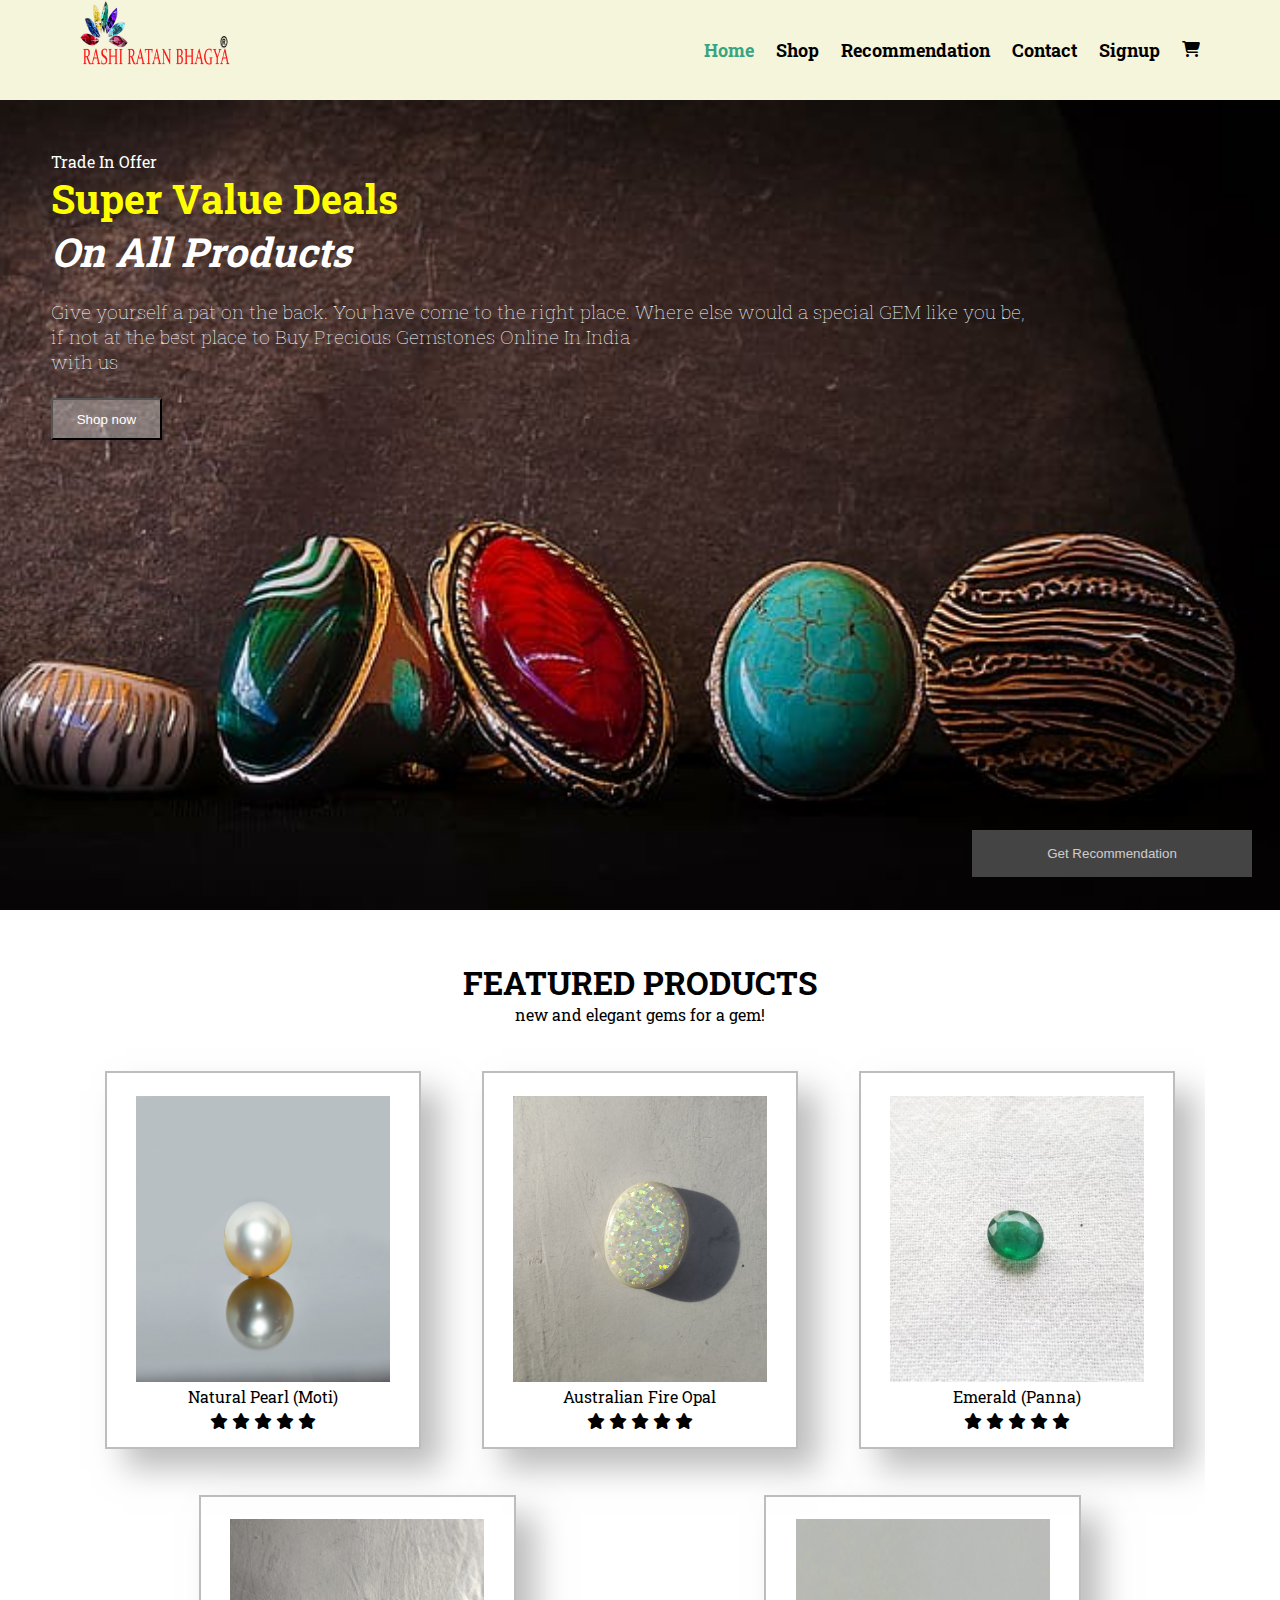
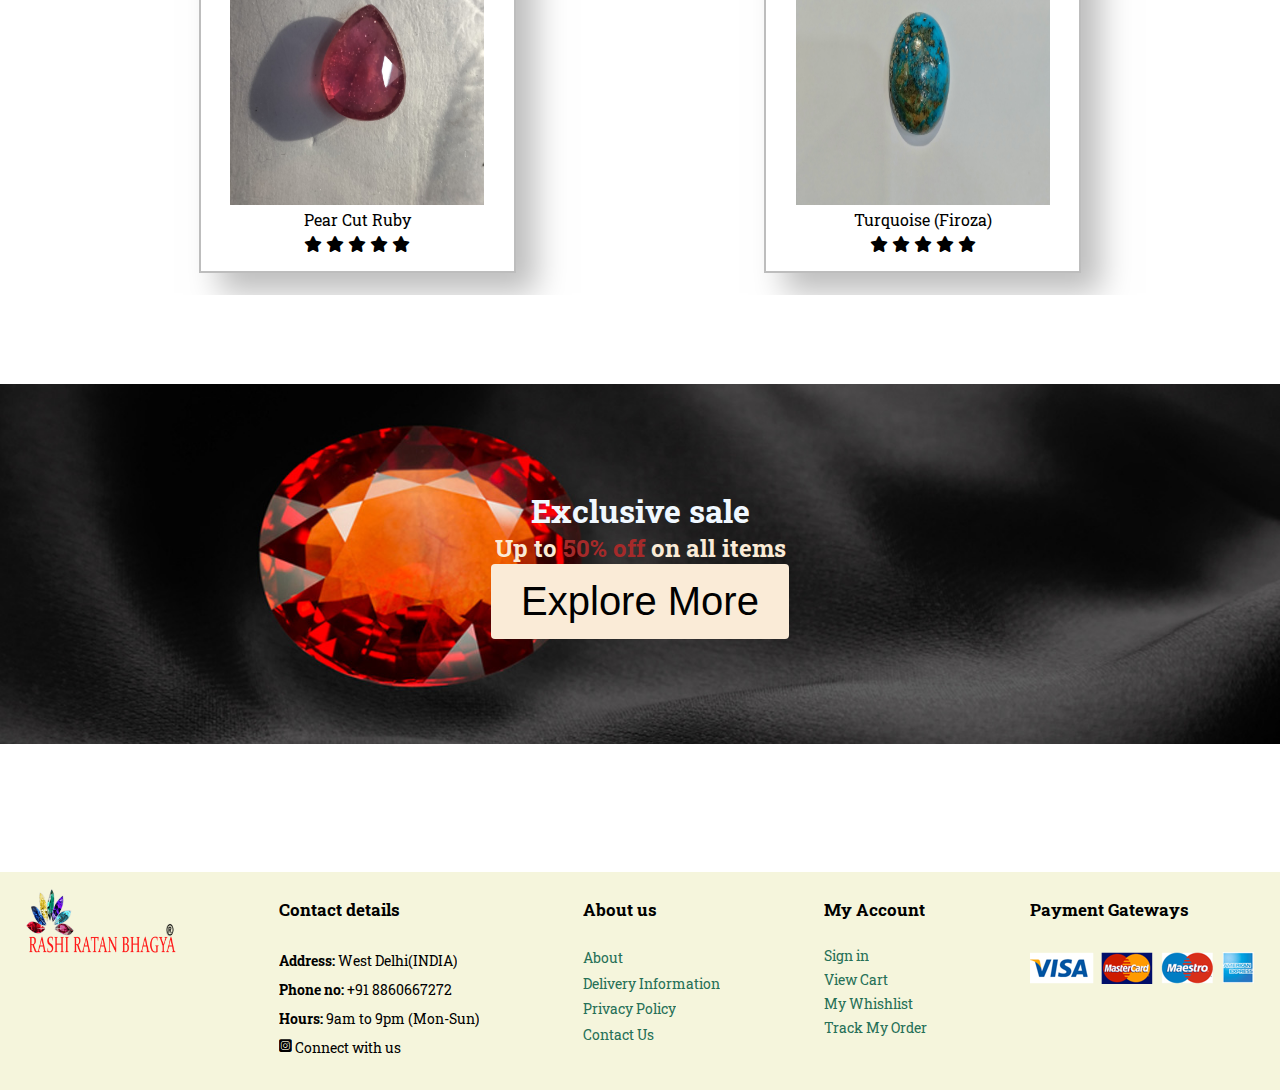
<file: index.html>
<!DOCTYPE html>
<html lang="en">

<head>
    <meta charset="UTF-8">
    <meta name="viewport" content="width=device-width, initial-scale=1.0">
    <title>Home</title>
    <link rel="stylesheet" href="style.css">
    <link href='https://fonts.googleapis.com/css?family=Roboto Slab' rel='stylesheet' />
    <link rel="stylesheet" href="https://cdnjs.cloudflare.com/ajax/libs/font-awesome/6.5.1/css/all.min.css">

</head>

<body>
    <section class="header">
        <nav id="navbar">
            <img class="logo" src="img/logo.png" alt="" width="150" height="100">

            <div class="navlinks">
                <li class="links"> <a class="active" href="index.html">Home</a> </li>
                <li class="links"> <a href="shop.html">Shop</a> </li>
                <li class="links"> <a href="rec.html">Recommendation</a> </li>
                <li class="links"> <a href="contact.html">Contact</a> </li>
                <li class="links"> <a href="sign.html">Signup</a> </li>
                <li class="links"> <i class="fa-solid fa-cart-shopping iconcart" onclick="showcart()"></i> </li>
            </div>
        </nav>
    </section>

    <section class="hero">
        <div class="herocontent">
            <p>Trade In Offer</p>
            <h1 style="color:yellow; font-size: 2.5em;">Super Value Deals <br> <em style="color:white;">On All Products
                </em> </h1> <br>
            <h3 style="color: aliceblue; font-style:normal; font-weight: lighter;"> Give yourself a pat on the back. You
                have come to the right place. Where else would a special GEM like you
                be,<br> if not at the best place to Buy Precious Gemstones Online In India <br> with us </h3>
            <button> <a href="shop.html"> Shop now </a> </button>
        </div>
    </section>

    <!-- Featured products -->
    <section class="featured">
        <h1>FEATURED PRODUCTS</h1>
        <p>new and elegant gems for a gem!</p>
        <div class="pro-container">

            <div class="product" onclick="showshop();">
                <img src="img/Motiimg.png" alt="">
                <p>Natural Pearl (Moti)</p>
                <div class="star">
                    <i class="fa-solid fa-star"></i>
                    <i class="fa-solid fa-star"></i>
                    <i class="fa-solid fa-star"></i>
                    <i class="fa-solid fa-star"></i>
                    <i class="fa-solid fa-star"></i>
                </div>
            </div>


            <div class="product" onclick="showshop();">
                <img src="img/FireOpal.jpg" alt="">

                <p>Australian Fire Opal</p>
                <div class="star">
                    <i class="fa-solid fa-star"></i>
                    <i class="fa-solid fa-star"></i>
                    <i class="fa-solid fa-star"></i>
                    <i class="fa-solid fa-star"></i>
                    <i class="fa-solid fa-star"></i>
                </div>
            </div>

            <div class="product" onclick="showshop();">
                <img src="img/pannaimg.png" alt="">

                <p> Emerald (Panna)</p>
                <div class="star">
                    <i class="fa-solid fa-star"></i>
                    <i class="fa-solid fa-star"></i>
                    <i class="fa-solid fa-star"></i>
                    <i class="fa-solid fa-star"></i>
                    <i class="fa-solid fa-star"></i>
                </div>
            </div>

            <div class="product" onclick="showshop();">
                <img src="img/Ruby10.20.jpg" alt="">

                <p> Pear Cut Ruby</p>
                <div class="star">
                    <i class="fa-solid fa-star"></i>
                    <i class="fa-solid fa-star"></i>
                    <i class="fa-solid fa-star"></i>
                    <i class="fa-solid fa-star"></i>
                    <i class="fa-solid fa-star"></i>
                </div>
            </div>

            <div class="product" onclick="showshop();">
                <img src="img/turquiose.jpg" alt="">

                <p>Turquoise (Firoza)</p>
                <div class="star">
                    <i class="fa-solid fa-star"></i>
                    <i class="fa-solid fa-star"></i>
                    <i class="fa-solid fa-star"></i>
                    <i class="fa-solid fa-star"></i>
                    <i class="fa-solid fa-star"></i>
                </div>
            </div>
        </div>
    </section>


    <section id="banner" class="section-m1">
        <h1 style="font: size 5px;">Exclusive sale</h1>
        <h2>Up to <span>50% off</span> on all items</h2>
        <button class="normal" onclick="explore()">Explore More</button>
    </section>

    <!-- Suggestion dialog box -->

    <button class="open-button" onclick="openForm()">Get Recommendation</button>

    <div class="form-popup" id="myForm">
        <form action="" class="form-container">

            <div class="input-fields">
                <input type="text" name="name" id="name" placeholder="Enter your full name" required>
                <input type="text" name="month" id="month" placeholder="Enter your birth month" required>
                <input type="number" name="age" id="age" placeholder="Enter your age" required>
                <input type="text" placeholder="Enter your zodiac sign" name="zodiac" id="zodiac" required>
            </div>

            <div class="btn-field">
                <button type="button" class="btn" id="calcbtn" onclick="predictByMonth(); predictByZodiac();">Calculate
                    My Gemstone</button>
                <button type="button" class="btn cancel" onclick="closeForm()">Close</button>
            </div>


        </form>
    </div>

    <div class="prediction-banner" id="prediction">
        <p> Your recommended gemstones are : <i id="gems"></i> </p> <br>
        <p>Thank You, Have a nice day!!! </p>
        <div class="dialogbtn">
            <button type="button" class="continuebtn" onclick="locate()">Continue Shopping</button>
            <button type="button" class="closebtn" onclick="closedialog()">Close</button>
        </div>
    </div>


    <footer class="section-p1">
        <div class="col">
            <img class="logo" src="img/logo.png" alt="" width="150" height="100">
        </div>
        <div class="col" id="footercontact">
            <h3>Contact details</h3>
            <a style="color:black;"><strong>Address: </strong> West Delhi(INDIA)</a>
            <a style="color:black;"><strong>Phone no: </strong>+91 8860667272</a>
            <a style="color:black;"><strong>Hours: </strong>9am to 9pm (Mon-Sun)</a>
            <a  style="color:black;" href="https://www.instagram.com/j_k_rashi_ratan/?igshid=NmQ5Y2ExZGE1MQ%3D%3D" target="blank"> <i class="fa-brands fa-square-instagram"></i> Connect with us </a>

        </div>

        <div class="col">
            <h3>About us</h3>
            <a href="#">About </a>
            <a href="#">Delivery Information</a>
            <a href="#">Privacy Policy</a>
            <a href="contact.html">Contact Us</a>

        </div>
        <div class="col">
            <h3>My Account</h3>
            <a href="sign.html">Sign in </a>
            <a href="#">View Cart</a>
            <a href="#">My Whishlist</a>
            <a href="#">Track My Order</a>


        </div>
        <div class="col">
            <h3 style="margin-bottom:5%;">Payment Gateways</h3>
            <img src="img/pay/pay.png" alt="">

        </div>
    </footer>
    <script src="script.js"></script>
</body>

</html>
</file>
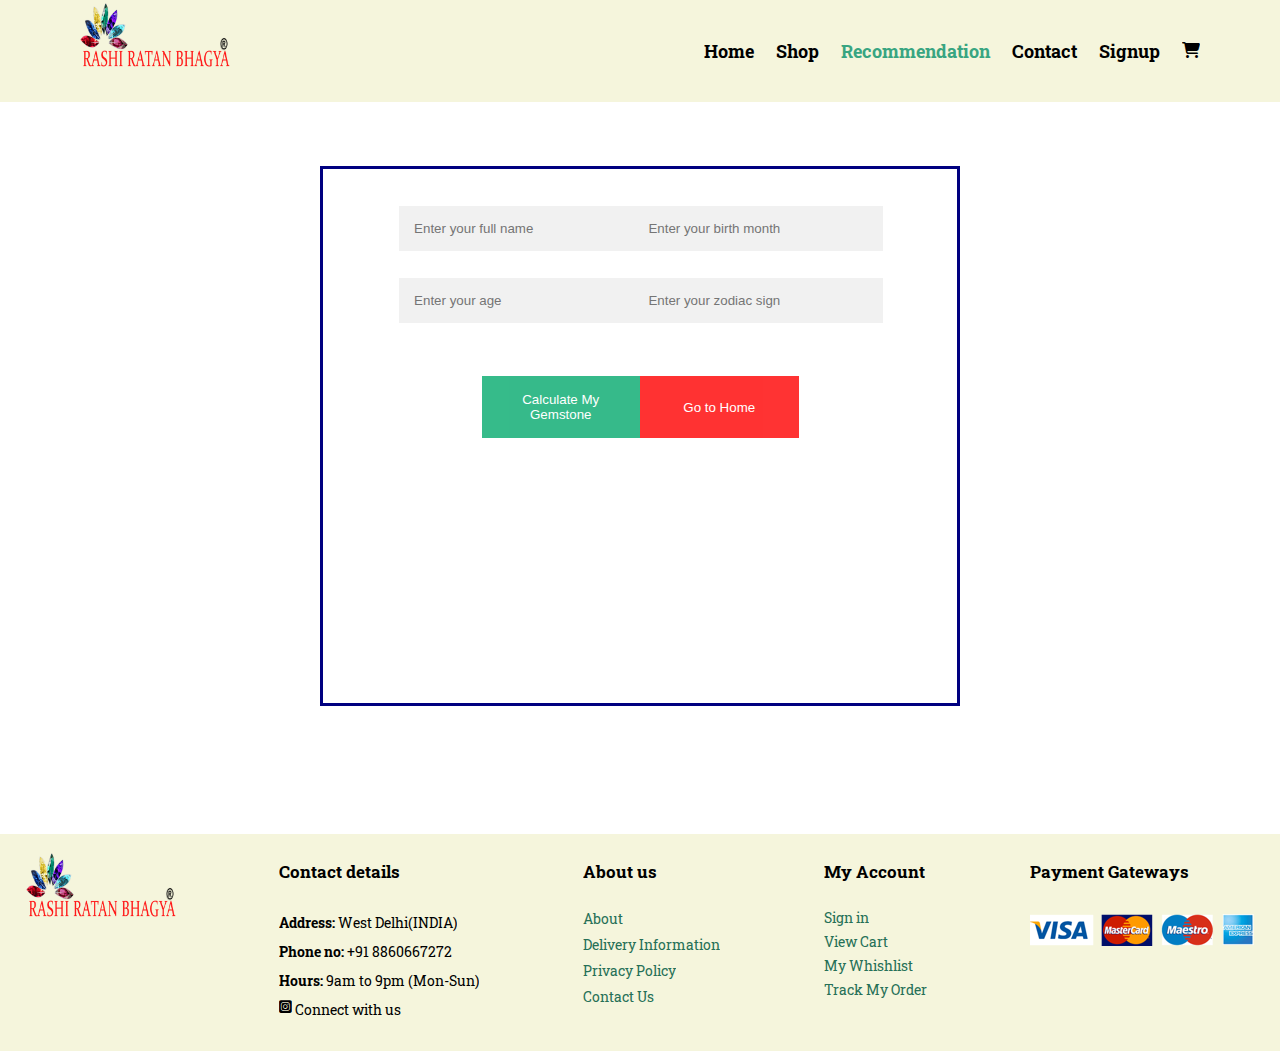
<file: rec.html>
<!DOCTYPE html>
<html lang="en">

<head>
    <meta charset="UTF-8">
    <meta name="viewport" content="width=device-width, initial-scale=1.0">
    <title>Get Recommendation</title>
    <link rel="stylesheet" href="rec.css">
    <link href='https://fonts.googleapis.com/css?family=Roboto Slab' rel='stylesheet' />
    <link rel="stylesheet" href="https://cdnjs.cloudflare.com/ajax/libs/font-awesome/6.5.1/css/all.min.css">


</head>

<body>
    <section class="header">
        <nav id="navbar">
            <img class="logo" src="img/logo.png" alt="" width="150" height="100">

            <div class="navlinks">
                <li class="links"> <a href="index.html">Home</a> </li>
                <li class="links"> <a href="shop.html">Shop</a> </li>
                <li class="links"> <a class="active" href="rec.html">Recommendation</a> </li>
                <li class="links"> <a href="contact.html">Contact</a> </li>
                <li class="links"> <a href="sign.html">Signup</a> </li>
                <li class="links"> <i class="fa-solid fa-cart-shopping iconcart" onclick="showcart()"></i> </li>

            </div>
        </nav>
    </section>


    <!-- Suggestion dialog box -->
    <div class="dialogcontainer">
        <div class="form-popup" id="myForm">
            <form action="" class="form-container">

                <div class="input-fields">
                    <input type="text" name="name" id="name" placeholder="Enter your full name" required>
                    <input type="text" name="month" id="month" placeholder="Enter your birth month" required>
                    <input type="number" name="age" id="age" placeholder="Enter your age" required>
                    <input type="text" placeholder="Enter your zodiac sign" name="zodiac" id="zodiac" required>
                </div>

                <div class="btn-field">
                    <button type="button" class="btn" id="calcbtn"
                        onclick="predictByMonth(); predictByZodiac();">Calculate
                        My Gemstone</button>
                    <button type="button" class="btn cancel" onclick="locate()">Go to Home</button>
                </div>


            </form>
        </div>
    </div>

    <div class="prediction-banner" id="prediction">
        <p> Your recommended gemstones are : <i id="gems"></i> </p> <br>
        <p>Thank You, Have a nice day!!! </p>
        <div class="dialogbtn">
            <button type="button" class="continuebtn" onclick="locate()">Continue Shopping</button>
            <button type="button" class="closebtn" onclick="closedialog()">Close</button>
        </div>
    </div>


    <footer class="section-p1">
        <div class="col">
            <img class="logo" src="img/logo.png" alt="" width="150" height="100">
        </div>
        <div class="col" id="footercontact">
            <h3>Contact details</h3>
            <a style="color:black;"><strong>Address: </strong> West Delhi(INDIA)</a>
            <a style="color:black;"><strong>Phone no: </strong>+91 8860667272</a>
            <a style="color:black;"><strong>Hours: </strong>9am to 9pm (Mon-Sun)</a>
            <a  style="color:black;" href="https://www.instagram.com/j_k_rashi_ratan/?igshid=NmQ5Y2ExZGE1MQ%3D%3D" target="blank"> <i class="fa-brands fa-square-instagram"></i> Connect with us </a>

        </div>

        <div class="col">
            <h3>About us</h3>
            <a href="#">About </a>
            <a href="#">Delivery Information</a>
            <a href="#">Privacy Policy</a>
            <a href="contact.html">Contact Us</a>

        </div>
        <div class="col">
            <h3>My Account</h3>
            <a href="sign.html">Sign in </a>
            <a href="#">View Cart</a>
            <a href="#">My Whishlist</a>
            <a href="#">Track My Order</a>


        </div>
        <div class="col">
            <h3 style="margin-bottom:5%;">Payment Gateways</h3>
            <img src="img/pay/pay.png" alt="">

        </div>


    </footer>

    <script src="script.js"></script>
</body>

</html>
</file>
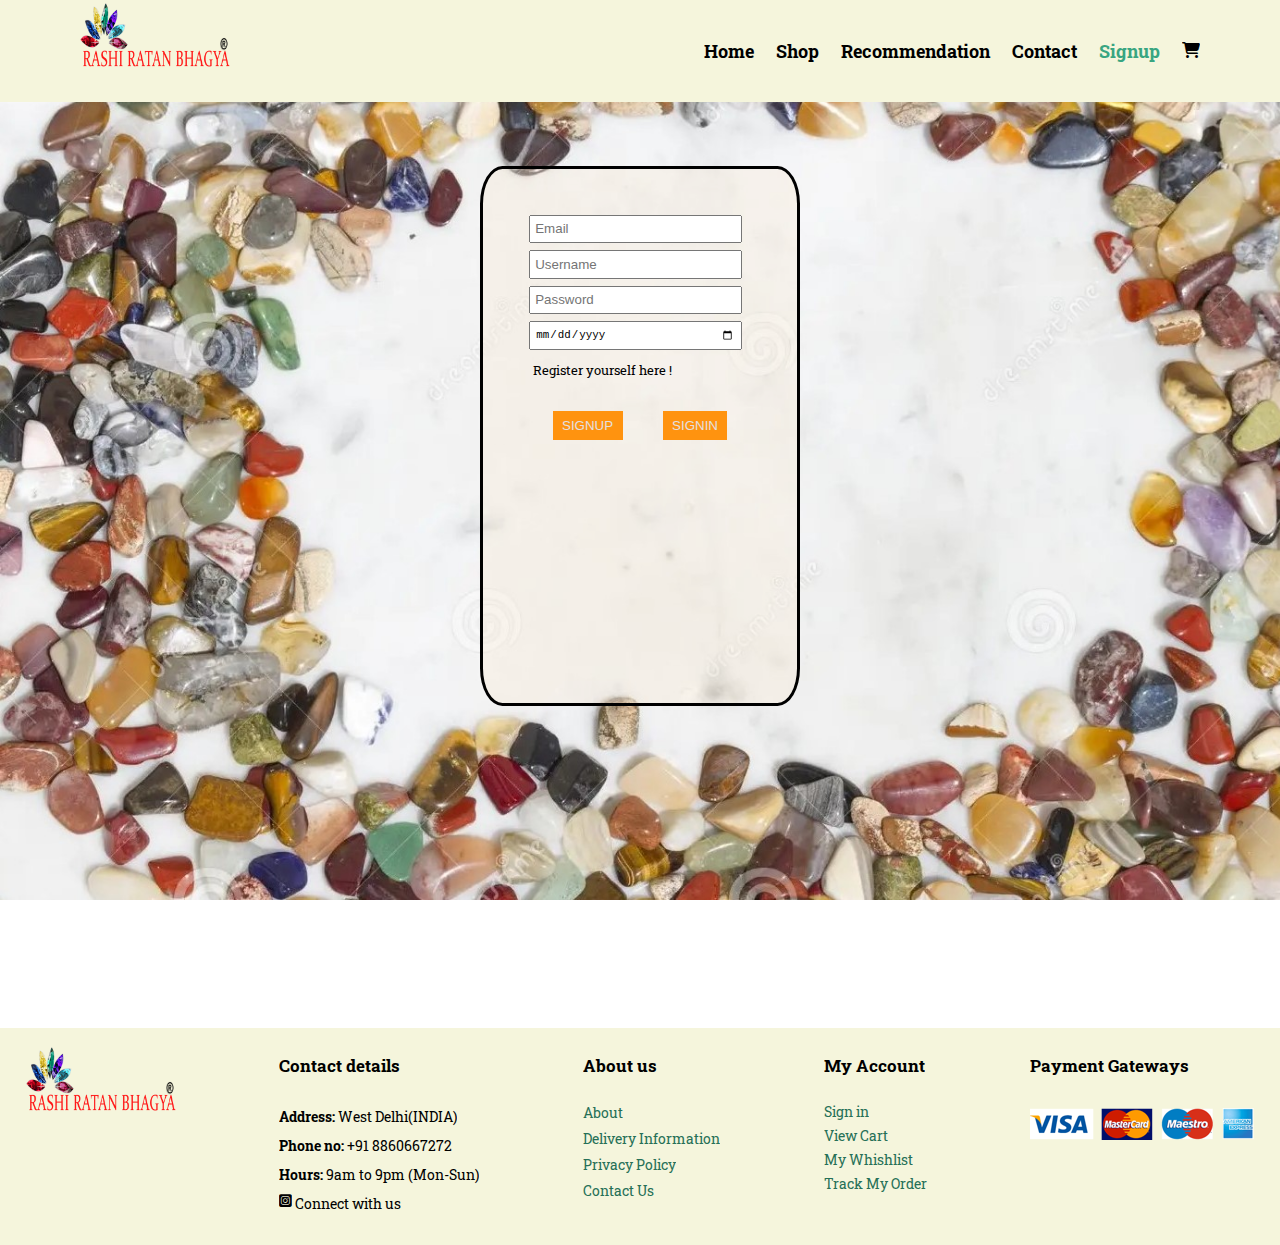
<file: sign.html>
<!DOCTYPE html>
<html lang="en">

<head>
    <meta charset="UTF-8">
    <meta name="viewport" content="width=device-width, initial-scale=1.0">
    <title>Registration/Sign in</title>
    <link rel="stylesheet" href="sign.css">
    <link href='https://fonts.googleapis.com/css?family=Roboto Slab' rel='stylesheet' />
    <link rel="stylesheet" href="https://cdnjs.cloudflare.com/ajax/libs/font-awesome/6.5.1/css/all.min.css">


</head>

<body>
    <div class="maincontainer">
        <section class="header">
            <nav id="navbar">

                <img class="logo" src="img/logo.png" alt="" width="150" height="100">

                <div class="navlinks">
                    <li class="links"> <a href="index.html">Home</a> </li>
                    <li class="links"> <a href="shop.html">Shop</a> </li>
                    <li class="links"> <a href="rec.html">Recommendation</a> </li>
                    <li class="links"> <a href="contact.html">Contact</a> </li>
                    <li class="links"> <a class="active" href="sign.html">Signup</a> </li>
                    <li class="links"> <i class="fa-solid fa-cart-shopping iconcart" onclick="showcart()"></i> </li>
                </div>
            </nav>
        </section>

        <section class="container">
            <div class="formcontainer">
                <input type="email" name="email" id="email" placeholder="Email" required>
                <input type="text" name="username" id="username" placeholder="Username" required>
                <input type="password" name="password" id="password" placeholder="Password" required>
                <input type="date" name="dob" id="dob" placeholder="Date-Of-Birth">
                <p id="para-alert" style=font-size:small;"> Register yourself here !</p>

                <div class="btn-field">
                    <button id="signup" onclick="signup()">SIGNUP</button>
                    <button id="signin" onclick="signin()">SIGNIN</button>
                </div>
            </div>
        </section>

    </div>

    <footer class="section-p1">
        <div class="col">
            <img class="logo" src="img/logo.png" alt="" width="150" height="100">
        </div>
        <div class="col" id="footercontact">
            <h3>Contact details</h3>
            <a style="color:black;"><strong>Address: </strong> West Delhi(INDIA)</a>
            <a style="color:black;"><strong>Phone no: </strong>+91 8860667272</a>
            <a style="color:black;"><strong>Hours: </strong>9am to 9pm (Mon-Sun)</a>
            <a  style="color:black;" href="https://www.instagram.com/j_k_rashi_ratan/?igshid=NmQ5Y2ExZGE1MQ%3D%3D" target="blank"> <i class="fa-brands fa-square-instagram"></i> Connect with us </a>

        </div>

        <div class="col">
            <h3>About us</h3>
            <a href="#">About </a>
            <a href="#">Delivery Information</a>
            <a href="#">Privacy Policy</a>
            <a href="contact.html">Contact Us</a>

        </div>
        <div class="col">
            <h3>My Account</h3>
            <a href="sign.html">Sign in </a>
            <a href="#">View Cart</a>
            <a href="#">My Whishlist</a>
            <a href="#">Track My Order</a>


        </div>
        <div class="col">
            <h3 style="margin-bottom:5%;">Payment Gateways</h3>
            <img src="img/pay/pay.png" alt="">

        </div>


    </footer>


    <script src="script.js"></script>
    <script>

        userAndPass = {
            user1: "hello",
            user2: "world",
            host: "changeme",
        }

        function signin() {
            document.getElementById("para-alert").innerHTML = "Enter your credentials here "

            document.getElementById("email").style.display = "none";
            document.getElementById("dob").style.display = "none";

            if ((document.getElementById("username").value != "") && (password = document.getElementById("password").value != "")) {
                let username = document.getElementById("username").value
                let password = document.getElementById("password").value

                for (item in userAndPass) {
                    if ((username === item) && (password == userAndPass[item])) {
                        console.log(item)
                        console.log(userAndPass[item])
                        location.href = 'index.html';
                    }
                }
            }

        }

        function signup() {
            document.getElementById("email").style.display = "block";
            document.getElementById("dob").style.display = "block";

            let username = document.getElementById("username").value
            let email = document.getElementById("email").value
            let password = document.getElementById("password").value

            if ((document.getElementById("username").value == "") || (email = document.getElementById("email").value == "") || (password = document.getElementById("password").value == "")) {
                document.getElementById("para-alert").innerHTML = "Fill the details carefully. ! "

            }


            if ((document.getElementById("username").value != "") && (email = document.getElementById("email").value != "") && (password = document.getElementById("password").value != "")) {
                for (item in userAndPass) {
                    if (username === item) {
                        document.getElementById("para-alert").innerHTML = "User is already registered ! "
                        document.getElementById("para-alert").style.color = "red";
                    }
                    else {
                        userAndPass[username] = document.getElementById("password").value
                    }
                }

                document.getElementById("username").value = ""
                document.getElementById("email").value = ""
                document.getElementById("password").value = ""
            }

        }

    </script>
</body>

</html>
</file>
<file: style.css>
* {
  margin: 0;
  padding: 0;
  box-sizing: border-box;
  overflow-x: hidden;
}

body {
  font-family: Roboto Slab, sans-serif;
}

a {
  text-decoration: none;
  color: white;
}

.header {
  z-index: 999;
  position: sticky;
  top: 0;
  left: 0;
}

h1 {
  font-size: 2em;
}

#navbar {
  display: flex;
  justify-content: space-between;
  align-items: center;
  padding: 10px 80px;
  background-color: beige;
}

.logo{
  margin-top:-20px;
}

.links {
  list-style: none;
  display: inline;
}

.links a {
  text-decoration: none;
  color: black;
  font-size: large;
  font-weight: bold;
  margin-right: 1em;
  transition: 0.3s ease;
}

.links a:hover {
  color: rgb(56, 165, 129);
}

.links a.active {
  color: rgb(56, 165, 129);
}

.herocontent {
  padding: 4%;
}

.herocontent button {
  padding: 1% 2%;
  background-color: #dddddd66;
  cursor: pointer;
  margin-top: 2%;
}

.herocontent button:hover {
  border: 2px solid black;
}

.hero {
  background-image: url(img/background.png);
  height: 90vh;
  width: 100%;
  background-position: top 30% right 0px;
  background-size: cover;
  color: white;
}

.featured {
  padding: 2%;
  margin: 2%;
  text-align: center;
}

.pro-container {
  margin: 2%;
  display: flex;
  justify-content: space-around;
  flex-wrap: wrap;
}

.product {
  padding: 2% 2% 3% 2%;
  margin: 2%;
  width: 28%;
  height: 42vh;
  border: 2px solid rgba(128, 128, 128, 0.519);
  cursor: pointer;
  box-shadow: 20px 20px 30px rgba(128, 128, 128, 0.519);
  overflow: hidden;
}

.product .star {
  margin-top: 5px;
}

.product img {
  width: 95%;
  height: 90%;
}

.product:hover {
  border: 2px solid black;
}

.product img:hover {
  filter: blur(1.3px);
}

.product p:hover {
  font-weight: bold;
  color: navy;
}

.section-m1 {
  margin: 40px 0px;
}


button.normal {
  font-size: 40px;
  font-weight: 600px;
  padding: 15px 30px;
  color: black;
  background-color: antiquewhite;
  border-radius: 4px;
  cursor: pointer;
  border: none;
  outline: none;
  transition: 0.2s;

}


#banner {
  display: flex;
  flex-direction: column;
  justify-content: center;
  align-items: center;
  text-align: center;
  background-image: url("img/gemstone-banner.jpg");
  width: 100%;
  height: 40vh;
  background-size: cover;
  background-position: center;
}

#banner h1 {
  color: aliceblue;


}

#banner h2 {
  color: antiquewhite;
}

#banner h2 span {
  color: brown;
}

footer {
  display: flex;
  flex-wrap: wrap;
  justify-content: space-between;
  background-color: beige;
  margin-bottom: 0;
  margin-top: 10%;
}

footer .col a {
  text-decoration: none;
  color: rgb(38, 112, 87);
  margin-top: 5%;
}

footer .col {
  display: flex;
  flex-direction: column;
  align-items: flex-start;
  margin-bottom: 20px;
  padding: 2% 2% 1% 2%;
  font-size: 0.9em;
}

footer h3 {
  padding-bottom: 20px;
}

#footercontact {
  color: black;
}

.circle img {
  float: left;
  top: 0;
  left: 0;
  margin-left: 10px;
  margin-top: 20px;
  width: 200px;
  height: 200px;
  border-radius: 50%;
  background-color: aqua;
  border-color: black;

  /* border-radius: 50%;  */
}



/* Dialog box for prediction */
.open-button {
  background-color: #555;
  color: white;
  padding: 16px 20px;
  border: none;
  cursor: pointer;
  opacity: 0.8;
  position: fixed;
  bottom: 23px;
  right: 28px;
  width: 280px;
}

/* The popup form - hidden by default */
.form-popup {
  display: none;
  position: fixed;
  top: 20%;
  right: 25%;
  width: 50%;
  height: 60%;
  border: 3px solid #f1f1f1;
  z-index: 9;
  border: 3px solid navy;
}

/* Add styles to the form container */
.form-container {
  width: 100%;
  height: 100%;
  padding: 10px;
  background-color: white;
}

.input-fields {
  display: grid;
  grid-template-columns: 40% 40%;
  column-gap: 2%;
  margin-left: 12%;
  margin-top: 5%;
}

.btn-field {
  position: fixed;
  left: 40%;
  width: 40%;
  top: 60%;
}


/* Full-width input fields */
.form-container input[type=text],
.form-container input[type=number] {
  width: 250px;
  padding: 15px;
  margin: 5px 0 22px 0;
  border: none;
  background: #f1f1f1;
}

/* When the inputs get focus, do something */
.form-container input[type=text]:focus,
.form-container input[type=number]:focus {
  background-color: #ddd;
  outline: none;
}

/* Set a style for the submit/login button */
.form-container .btn {
  background-color: #04AA6D;
  color: white;
  padding: 16px 20px;
  border: none;
  cursor: pointer;
  width: 50%;
  margin-top: 10px;
  opacity: 0.8;

}

/* Add a red background color to the cancel button */
.form-container .cancel,
#prediction .closebtn {
  background-color: red;
}

/* Add some hover effects to buttons */
.form-container .btn:hover,
.open-button:hover {
  opacity: 1;
}

.prediction-banner {
  background-image: url("img/button3.png");
  background-size: cover;
  background-repeat: no-repeat;
  z-index: 20;
  display: none;
  position: fixed;
  top: 30%;
  left: 15%;
  width: 1000px;
  height: 250px;
  padding: 3% 5%;
  font-weight: bold;
}

#gems {
  color: green;
}

.dialogbtn {
  display: flex;
}

.continuebtn,
.closebtn {
  background-color: black;
  color: white;
  padding: 16px 20px;
  border: none;
  cursor: pointer;
  width: 20%;
  margin: 3% 0 0 16%;
}

.continuebtn:hover,
.closebtn:hover {
  font-size: small;
}
</file>
<file: rec.css>
* {
  margin: 0;
  padding: 0;
  box-sizing: border-box;
  overflow-x: hidden;
}

body {
  font-family: Roboto Slab, sans-serif;

}

.header {
  z-index: 999;
  position: sticky;
  top: 0;
  left: 0;
}

h1 {
  font-size: 2em;
}

#navbar {
  display: flex;
  justify-content: space-between;
  align-items: center;
  padding: 10px 80px;
  background-color: beige;
}

.logo{
  margin-top: -18px;
}

.links {
  list-style: none;
  display: inline;
}

.links a {
  text-decoration: none;
  color: black;
  font-size: large;
  font-weight: bold;
  margin-right: 1em;
  transition: 0.3s ease;
}

.links a:hover {
  color: rgb(56, 165, 129);
}

.links a.active {
  color: rgb(56, 165, 129);
}


footer {
  display: flex;
  flex-wrap: wrap;
  justify-content: space-between;
  background-color: beige;
  margin-bottom: 0;
  margin-top: 10%;
}

footer .col a {
  text-decoration: none;
  color: rgb(38, 112, 87);
  margin-top: 5%;
}

footer .col {
  display: flex;
  flex-direction: column;
  align-items: flex-start;
  margin-bottom: 20px;
  padding: 2% 2% 1% 2%;
  font-size: 0.9em;
}

footer h3 {
  padding-bottom: 20px;
}

#footercontact {
  color: black;
}

/* The popup form - hidden by default */

.dialogcontainer {
  display: flex;
  justify-content: center;
  align-items: center;
  margin-top: 5%;
}

.form-popup {
  width: 50vw;
  height: 60vh;
  border: 3px solid #f1f1f1;
  border: 3px solid navy;
}

.input-fields {
  display: grid;
  grid-template-columns: 40% 40%;
  column-gap: 2%;
  margin-left: 12%;
  margin-top: 5%;
}

.btn-field {
  display: flex;
  width: 50%;
  margin: auto;
  margin-top: 5%;
}


/* Full-width input fields */
.form-container input[type=text],
.form-container input[type=number] {
  width: 250px;
  padding: 15px;
  margin: 5px 0 22px 0;
  border: none;
  background: #f1f1f1;
}

/* When the inputs get focus, do something */
.form-container input[type=text]:focus,
.form-container input[type=number]:focus {
  background-color: #ddd;
  outline: none;
}

/* Set a style for the submit/login button */
.form-container .btn {
  background-color: #04AA6D;
  color: white;
  padding: 16px 20px;
  border: none;
  cursor: pointer;
  width: 50%;
  /* margin:10px; */
  opacity: 0.8;

}

/* Add a red background color to the cancel button */
.form-container .cancel,
#prediction .closebtn {
  background-color: red;
}

/* Add some hover effects to buttons */
.form-container .btn:hover,
.open-button:hover {
  opacity: 1;
}

.prediction-banner {
  background-image: url("img/button3.png");
  background-size: cover;
  background-repeat: no-repeat;
  z-index: 20;
  display: none;
  position: fixed;
  top: 30%;
  left: 15%;
  width: 1000px;
  height: 250px;
  padding: 3% 5%;
  font-weight: bold;
}

#gems {
  color: green;
}

.dialogbtn {
  display: flex;
}

.continuebtn,
.closebtn {
  background-color: black;
  color: white;
  padding: 16px 20px;
  border: none;
  cursor: pointer;
  width: 20%;
  margin: 3% 0 0 16%;
}

.continuebtn:hover,
.closebtn:hover {
  font-size: small;
}
</file>
<file: sign.css>
* {
    margin: 0;
    padding: 0;
    box-sizing: border-box;
    overflow-x: hidden;
}

body {
    font-family: Roboto Slab, sans-serif;
}

.maincontainer {
    background-image: url("img/bg22.jpg");
    background-size: cover;
    height: 100vh;
}

.header {
    z-index: 999;
    position: sticky;
    top: 0;
    left: 0;
}

h1 {
    font-size: 2em;
}

#navbar {
    display: flex;
    justify-content: space-between;
    align-items: center;
    padding: 10px 80px;
    background-color: beige;
}

.logo{
    margin-top: -18px;
  }

.links {
    list-style: none;
    display: inline;
}

.links a {
    text-decoration: none;
    color: black;
    font-size: large;
    font-weight: bold;
    margin-right: 1em;
    transition: 0.3s ease;
}

.links a:hover {
    color: rgb(56, 165, 129);
}

.links a.active {
    color: rgb(56, 165, 129);
}

.container {
    display: flex;
    justify-content: center;
    margin-top: 5%;
}

.formcontainer {
    padding: 3%;
    width: 25vw;
    height: 60vh;
    border: 3px solid black;
    background-color: rgba(250, 235, 215, 0.352);
    /* background-color: aqua; */
    border-radius: 7%;
}

.formcontainer input,
#para-alert {
    display: block;
    width: 90%;
    padding: 2%;
    margin: 3%;
    font-size: smaller;
}

.btn-field {
    display: flex;
    justify-content: center;

}


.btn-field button {
    padding: 3% 4%;
    background-color: #ff930f;
    border: none;
    cursor: pointer;
    font-size: smaller;
    margin: 20px;
    color: rgb(228, 224, 224);
}

footer {
    display: flex;
    flex-wrap: wrap;
    justify-content: space-between;
    background-color: beige;
    margin-bottom: 0;
    margin-top: 10%;
}

footer .col a {
    text-decoration: none;
    color: rgb(38, 112, 87);
    margin-top: 5%;
}

footer .col {
    display: flex;
    flex-direction: column;
    align-items: flex-start;
    margin-bottom: 20px;
    padding: 2% 2% 1% 2%;
    font-size: 0.9em;
}

footer h3 {
    padding-bottom: 20px;
}

#footercontact {
    color: black;
}

#signup:hover,
#signin:hover {
    color: #ff930f;
    background-color: rgb(228, 224, 224);

}
</file>
